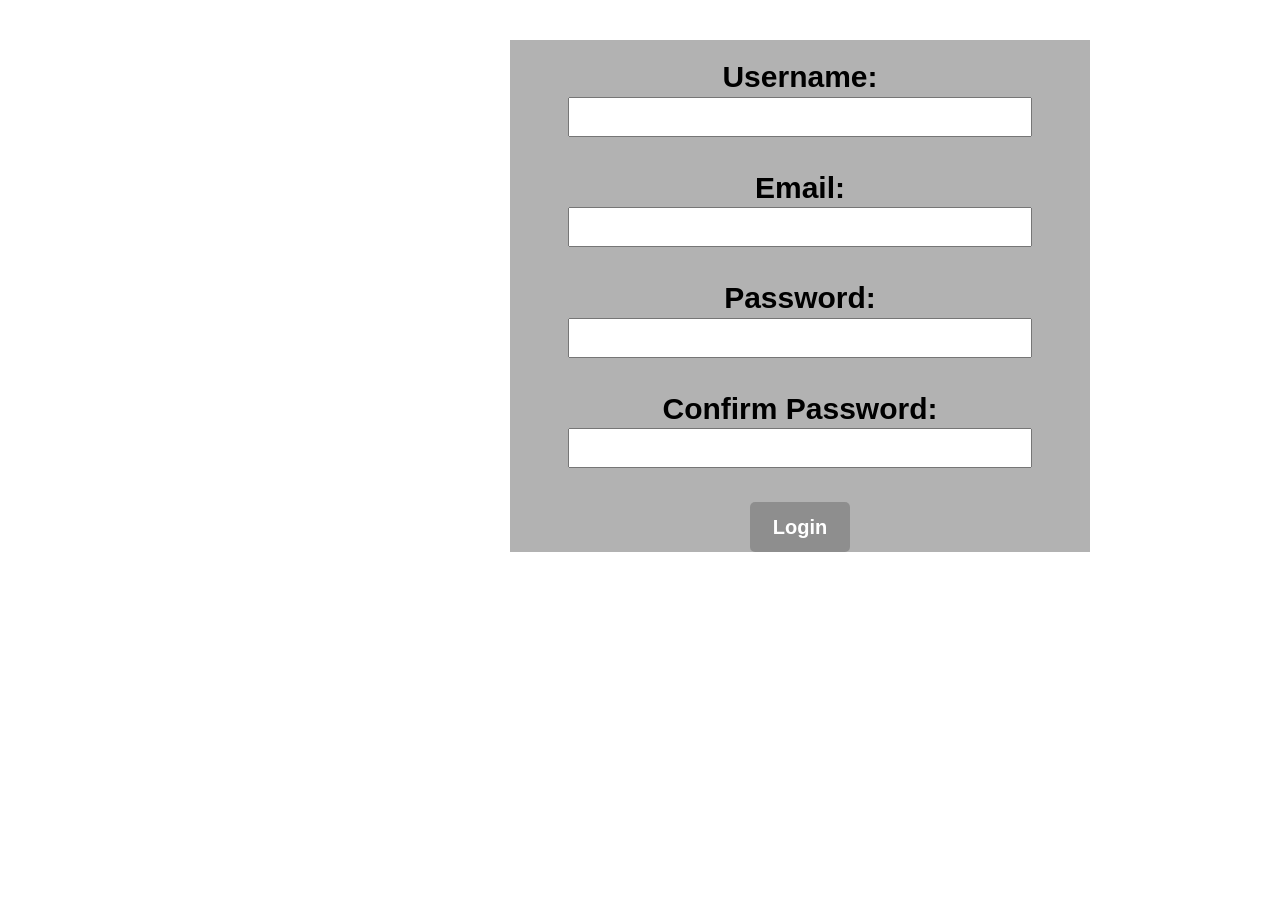
<file: index1.html>
<!DOCTYPE html>
<html lang="en">
<head>
    <meta charset="UTF-8">
    <meta name="viewport" content="width=device-width, initial-scale=1.0">
    <link rel="stylesheet" href="style1.css"> <!-- your CSS unchanged -->
    <title>Login Page</title>
</head>
<body>
    
    <div class="signup">
        <div class="page">

            <form onsubmit="return validateLogin()">

                <label for="name">Username:</label><br>
                <input type="text" id="name"><br><br>

                <label for="email">Email:</label><br>
                <input type="text" id="email"><br><br>

                <label for="password">Password:</label><br>
                <input type="password" id="password"><br><br>

                <label for="confirmPassword">Confirm Password:</label><br>
                <input type="password" id="confirmPassword"><br><br>

                <div class="buttons">
                    <button class="btn" type="submit">Login</button>
                </div>

            </form>

            <p id="error" style="color:white; background-color:rgba(0,0,0,0.5)"></p>

        </div>
    </div>

    <script>
    function validateLogin() {
        let username = document.getElementById("name").value.trim();
        let email = document.getElementById("email").value.trim();
        let password = document.getElementById("password").value;
        let confirmPassword = document.getElementById("confirmPassword").value;

        let correctUsername = "admin";
        let correctPassword = "1234";

        // ✅ Check empty fields
        if (username === "" || email === "" || password === "" || confirmPassword === "") {
            document.getElementById("error").innerText = "All fields are required!";
            return false;
        }

        // ✅ Email format check
        if (!email.includes("@") || !email.includes(".")) {
            document.getElementById("error").innerText = "Enter a valid email!";
            return false;
        }

        // ✅ Password match
        if (password !== confirmPassword) {
            document.getElementById("error").innerText = "Passwords do not match!";
            return false;
        }

        // ✅ Login check
        if (username === correctUsername && password === correctPassword) {
            window.location.href = "index.html";
            return false;
        } else {
            document.getElementById("error").innerText = "Invalid username or password!";
            return false;
        }
    }
</script>

</body>
</html>
</file>
<file: style1.css>
*
{
    margin:0px;
    padding:0px;
    box-sizing:border-box;
}
body
{
    background-image:url('https://images.unsplash.com/photo-1542314831-068cd1dbfeeb?fm=jpg&q=60&w=3000&auto=format&fit=crop&ixlib=rb-4.1.0&ixid=M3wxMjA3fDB8MHxzZWFyY2h8MTJ8fGhvdGVsfGVufDB8fDB8fHww');
    background-repeat: no-repeat;
    background-size:cover;
}
.signup
{
    /* margin-top: 30px; */
    margin-left:500px;
    width:50%;
    height:500px;
    /* background-color: skyblue; */
}
.page
{
    font-family:Arial;
    margin-left:10px;
    /* text-align:center; */
    font-weight:bold;
    font-size:30px;
    padding-top:20px;
}
input{
    height:40px;
    width:80%;
}
.btn 
{
    height:50px;
    background-color:rgba(0,0,0,0.2);
    width:100px;
    color:white;
    font-weight:bold;
    font-size:20px;
    cursor:pointer;
    border:none;
    border-radius:5px;
}
.btn
{
    background-color:rgba(0,0,0,0.2);
    width:100px;
}
a{
    text-decoration: none;
    color:white;
}
.page {
    background: rgba(0, 0, 0, 0.3); /* transparent black */
    backdrop-filter: blur(8px);
    text-align:center;
    margin-right:50px;
    margin-top:40px;
}
</file>
